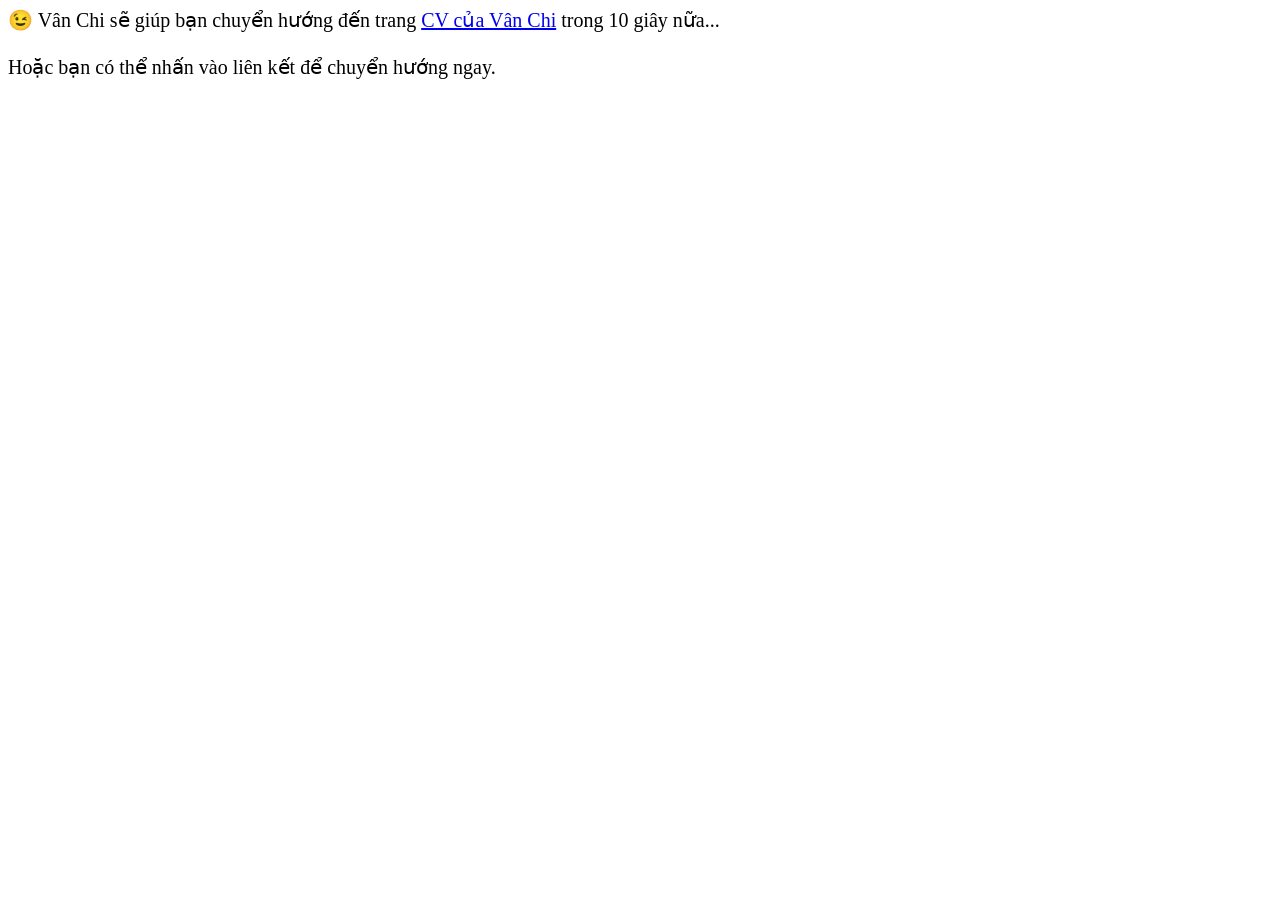
<file: index.html>
<!doctype html>
<html lang="en">
<head>
    <meta charset="UTF-8">
    <meta name="viewport" content="width=device-width, initial-scale=1">
    <title>Vân Chi Bùi | Web của tôi</title>
</head>

<body>
<div id="redirect-message" style="font-size: 20px;"></div>
</body>

<script>
    const path = window.location.pathname;
    let targetUrl;
    if (path.endsWith('/index.html')) {
        targetUrl = path.replace('/index.html', '/cv/index.html');
    } else {
        targetUrl = path.replace(/\/$/, '') + '/cv';
    }

    let seconds = 10;
    const messageDiv = document.getElementById('redirect-message');

    function updateMessage() {
        messageDiv.innerHTML = `😉 Vân Chi sẽ giúp bạn chuyển hướng đến trang <a href="${targetUrl}">CV của Vân Chi</a> trong ${seconds} giây nữa... <br><br> Hoặc bạn có thể nhấn vào liên kết để chuyển hướng ngay.`;
    }

    updateMessage();

    const interval = setInterval(() => {
        seconds--;
        updateMessage();
        if (seconds === 0) {
            clearInterval(interval);
            window.location.replace(targetUrl);
        }
    }, 1000);
</script>

</html>
</file>
